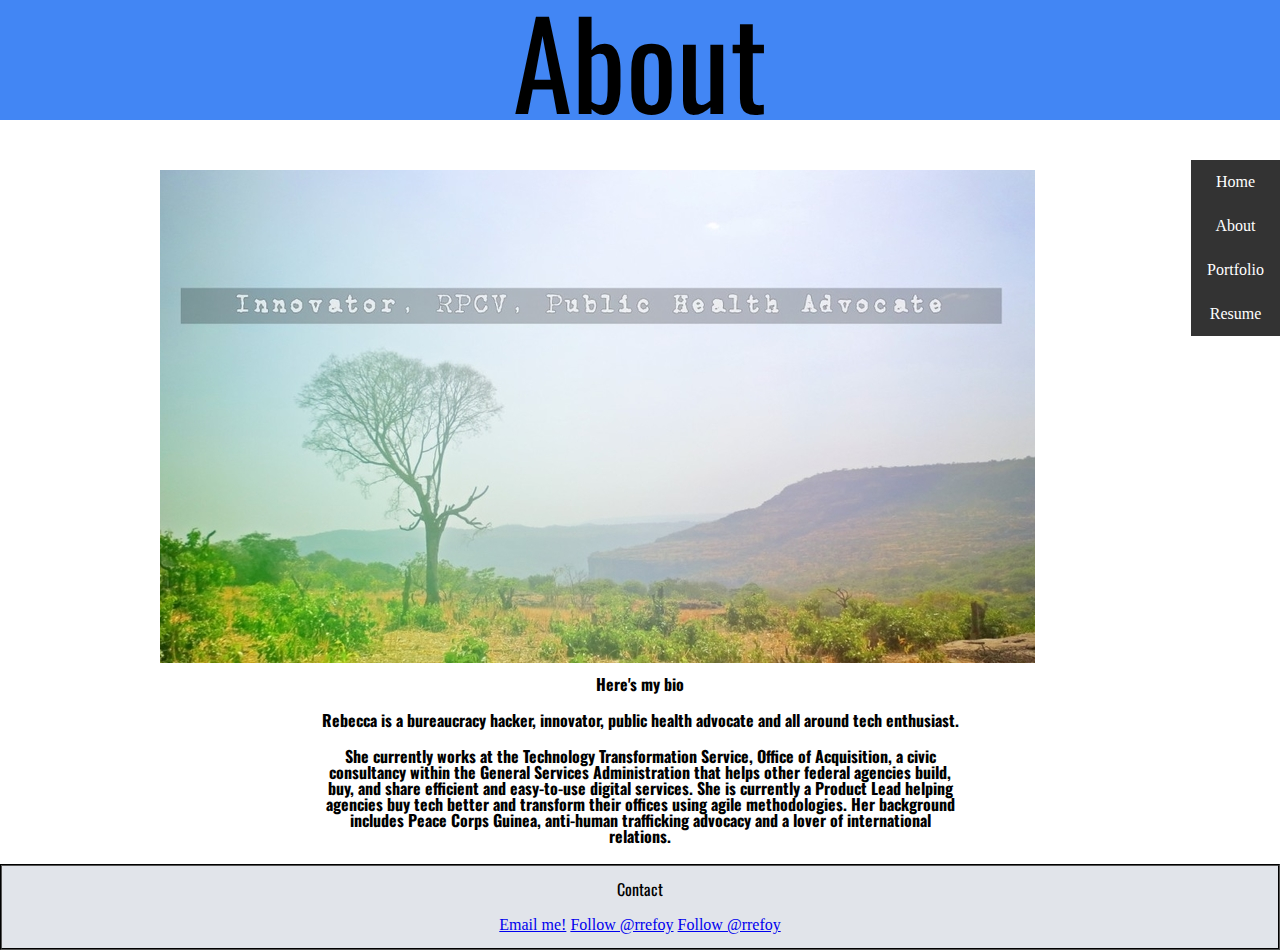
<file: html/about.html>
<!DOCTYPE html>
<html lang="en">
	<head>
    	<meta charset="utf-8">
			<meta name="viewport" content="width=device-width, initial-scale=1">
			<title>RRS portfolio</title>

		<link rel="stylesheet" href="../css/reset.css">
		<link href="https://fonts.googleapis.com/css?family=Oswald" rel="stylesheet">
		<link rel="stylesheet" href="../css/about.css">

	</head>

<body>

		<h1 class="about">About</h1>
				<div class="navigation">
					<ul>
						<li>
							<a href="../index.html">Home</a>
						</li>
						<li>
							<a href="html/about.html">About</a>
						</li>
						<li>
							<a href="portfolio.html">Portfolio</a>
						</li>
						<li>
							<a href="https://docs.google.com/document/d/e/2PACX-1vRnRdXgfIBf4NHWSvpZkSOxNswiOD0heVeSTbeZ0HJ3b1-MK4nXe8ZQOCmd29-OSJNmwKT-0lYhXOmV/pub">Resume</a>
						</li>
					</ul>
				</div>

	<div class="about-header">
		<img src="../img/about-header-1.jpg"/>
	</div>

	<div class="main">
		<div class="bio">

			<h3>Here's my bio</h3>
		    <p>
		      <h4>Rebecca is a bureaucracy hacker, innovator, public health advocate and all around tech enthusiast. </h4>
					<h5>She currently works at the Technology Transformation Service, Office of Acquisition, a civic consultancy within the General Services Administration that helps other federal agencies build, buy, and share efficient and easy-to-use digital services.
					She is currently a Product Lead helping agencies buy tech better and transform their offices using agile methodologies. Her background includes Peace Corps Guinea, anti-human trafficking advocacy and a lover of international relations.</h5>
		    </p>
			</div>

	</div>

		<div class="footer">
			<h4>Contact</h4>
				<a href="mailto:rrefoy@gmail.com">Email me!</a>
				<script type="IN/MemberProfile" data-id="https://www.linkedin.com/in/rebecca-refoy-sidibe" data-format="inline" data-related="false"></script>
				<a class="github-button" href="https://github.com/rrefoy" aria-label="Follow @rrefoy on GitHub">Follow @rrefoy</a>
				<a href="https://twitter.com/rrefoy?ref_src=twsrc%5Etfw" class="twitter-follow-button" data-size="large" data-show-count="false">Follow @rrefoy</a>
			</div>
			<script src="https://platform.linkedin.com/in.js" type="text/javascript"></script>
			<script async defer src="https://buttons.github.io/buttons.js"></script>
			<script async src="https://platform.twitter.com/widgets.js" charset="utf-8"></script>
  </body>
</html>
</file>
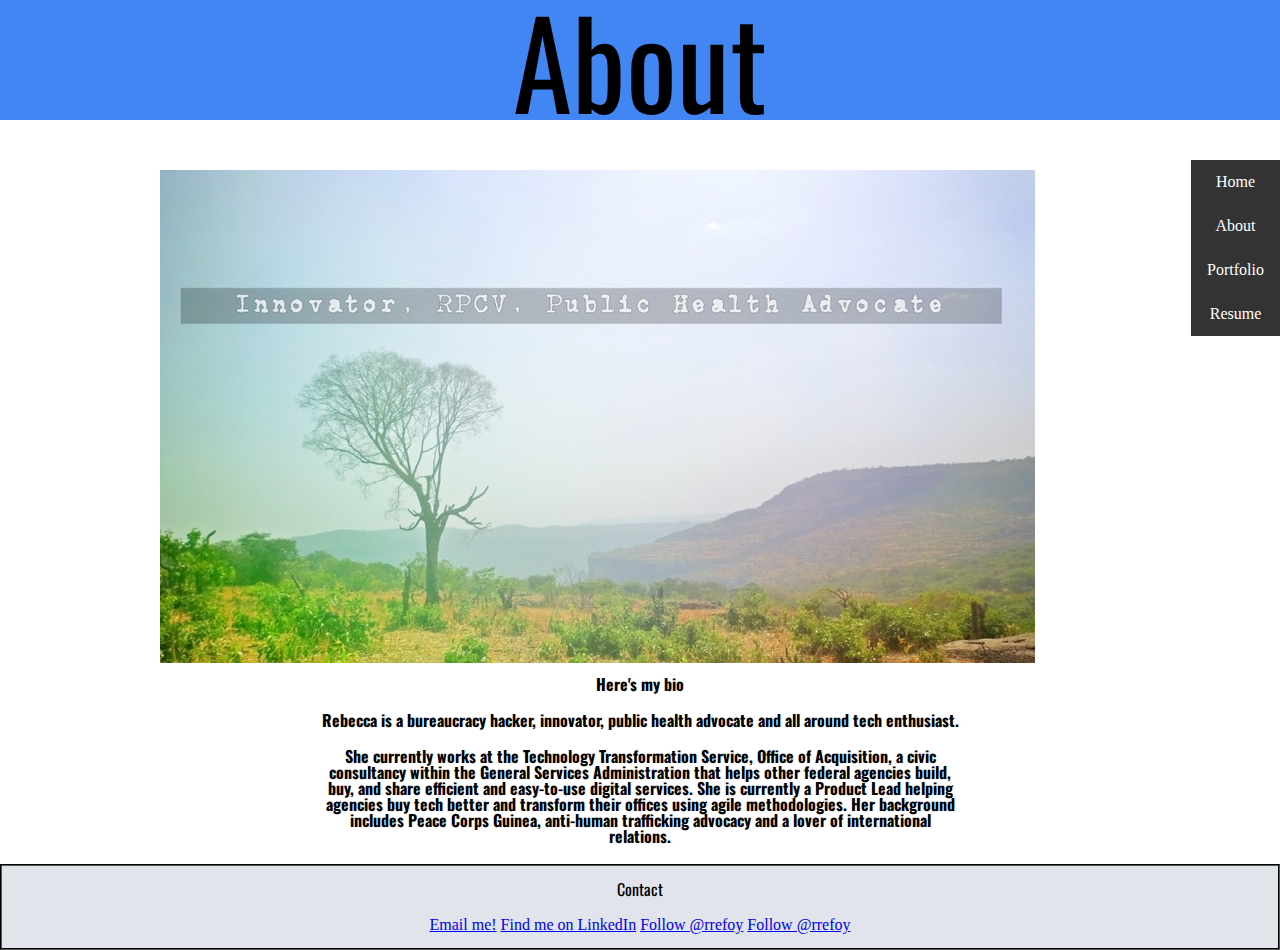
<file: final-project/html/about.html>
<!DOCTYPE html>
<html lang="en">
	<head>
    	<meta charset="utf-8">
			<meta name="viewport" content="width=device-width, initial-scale=1">
			<title>RRS portfolio</title>

		<link rel="stylesheet" href="../css/reset.css">
		<link href="https://fonts.googleapis.com/css?family=Oswald" rel="stylesheet">
		<link rel="stylesheet" href="../css/about.css">

	</head>

<body>

		<h1 class="about">About</h1>
				<div class="navigation">
					<ul>
						<li>
							<a href="../index.html">Home</a>
						</li>
						<li>
							<a href="html/about.html">About</a>
						</li>
						<li>
							<a href="portfolio.html">Portfolio</a>
						</li>
						<li>
							<a href="https://docs.google.com/document/d/e/2PACX-1vRnRdXgfIBf4NHWSvpZkSOxNswiOD0heVeSTbeZ0HJ3b1-MK4nXe8ZQOCmd29-OSJNmwKT-0lYhXOmV/pub">Resume</a>
						</li>
					</ul>
				</div>

	<div class="about-header">
		<img src="../img/about-header-1.jpg"/>
	</div>

	<div class="main">
		<div class="bio">

			<h3>Here's my bio</h3>
		    <p>
		      <h4>Rebecca is a bureaucracy hacker, innovator, public health advocate and all around tech enthusiast. </h4>
					<h5>She currently works at the Technology Transformation Service, Office of Acquisition, a civic consultancy within the General Services Administration that helps other federal agencies build, buy, and share efficient and easy-to-use digital services.
					She is currently a Product Lead helping agencies buy tech better and transform their offices using agile methodologies. Her background includes Peace Corps Guinea, anti-human trafficking advocacy and a lover of international relations.</h5>
		    </p>
			</div>

	</div>

		<div class="footer">
			<h4>Contact</h4>
				<a href="mailto:rrefoy@gmail.com">Email me!</a>
				<script type="IN/MemberProfile" data-id="https://www.linkedin.com/in/rebecca-refoy-sidibe" data-format="inline" data-related="false"></script>
				<a href="https://www.linkedin.com/in/rebecca-refoy-sidibe">Find me on LinkedIn</a>
				<a class="github-button" href="https://github.com/rrefoy" aria-label="Follow @rrefoy on GitHub">Follow @rrefoy</a>
				<a href="https://twitter.com/rrefoy?ref_src=twsrc%5Etfw" class="twitter-follow-button" data-size="large" data-show-count="false">Follow @rrefoy</a>
			</div>

			<script src="https://platform.linkedin.com/in.js" type="text/javascript"></script>
			<script async defer src="https://buttons.github.io/buttons.js"></script>
			<script async src="https://platform.twitter.com/widgets.js" charset="utf-8"></script>
  </body>
</html>
</file>
<file: css/about.css>
* {
  box-sizing: border-box;
}

.clearfix:after {
  content: "";
  display: block;
  clear: both;
}

h1, h2, h3, h4, h5, h6 {
  font-family: 'Oswald', sans-serif;
  margin-bottom: 20px;
  text-align: center;
}

h1 {
  font-size: 120px;
  margin-bottom: 40px;
}

h2 {
  font-size: 60px;
}

.navigation {
    list-style-type: none;
    padding: 0;
    overflow: hidden;
    background-color: #333;
    width: auto;
    float: right;
}

.navigation li a {
    display: block;
    color: white;
    text-align: center;
    padding: 14px 16px;
    text-decoration: none;
}

/* Change the link color to #111 (black) on hover */
li a:hover {
    background-color: #111;
}


.about {
  background-color: #4286f4;
}

.about-header {
    max-width: 75%;
    padding: 10px 0;
    margin: auto;
}

header, section {
  padding: 50px;
}

.bio {
  max-width: 50%;
  font-weight: bold;
  margin: auto;
}

.footer {
  background-color: #e1e4ea;
  margin: auto;
  padding: 15px 10px;
  text-align: center;
  border: solid;
  border-color: black;
  border-width: 2px;
  border-style: groove;
}
</file>
<file: final-project/css/about.css>
* {
  box-sizing: border-box;
}

.clearfix:after {
  content: "";
  display: block;
  clear: both;
}

h1, h2, h3, h4, h5, h6 {
  font-family: 'Oswald', sans-serif;
  margin-bottom: 20px;
  text-align: center;
}

h1 {
  font-size: 120px;
  margin-bottom: 40px;
}

h2 {
  font-size: 60px;
}

.navigation {
    list-style-type: none;
    padding: 0;
    overflow: hidden;
    background-color: #333;
    width: auto;
    float: right;
}

.navigation li a {
    display: block;
    color: white;
    text-align: center;
    padding: 14px 16px;
    text-decoration: none;
}

/* Change the link color to #111 (black) on hover */
li a:hover {
    background-color: #111;
}


.about {
  background-color: #4286f4;
}

.about-header {
    max-width: 75%;
    padding: 10px 0;
    margin: auto;
}

header, section {
  padding: 50px;
}

.bio {
  max-width: 50%;
  font-weight: bold;
  margin: auto;
}

.footer {
  background-color: #e1e4ea;
  margin: auto;
  padding: 15px 10px;
  text-align: center;
  border: solid;
  border-color: black;
  border-width: 2px;
  border-style: groove;
}
</file>
